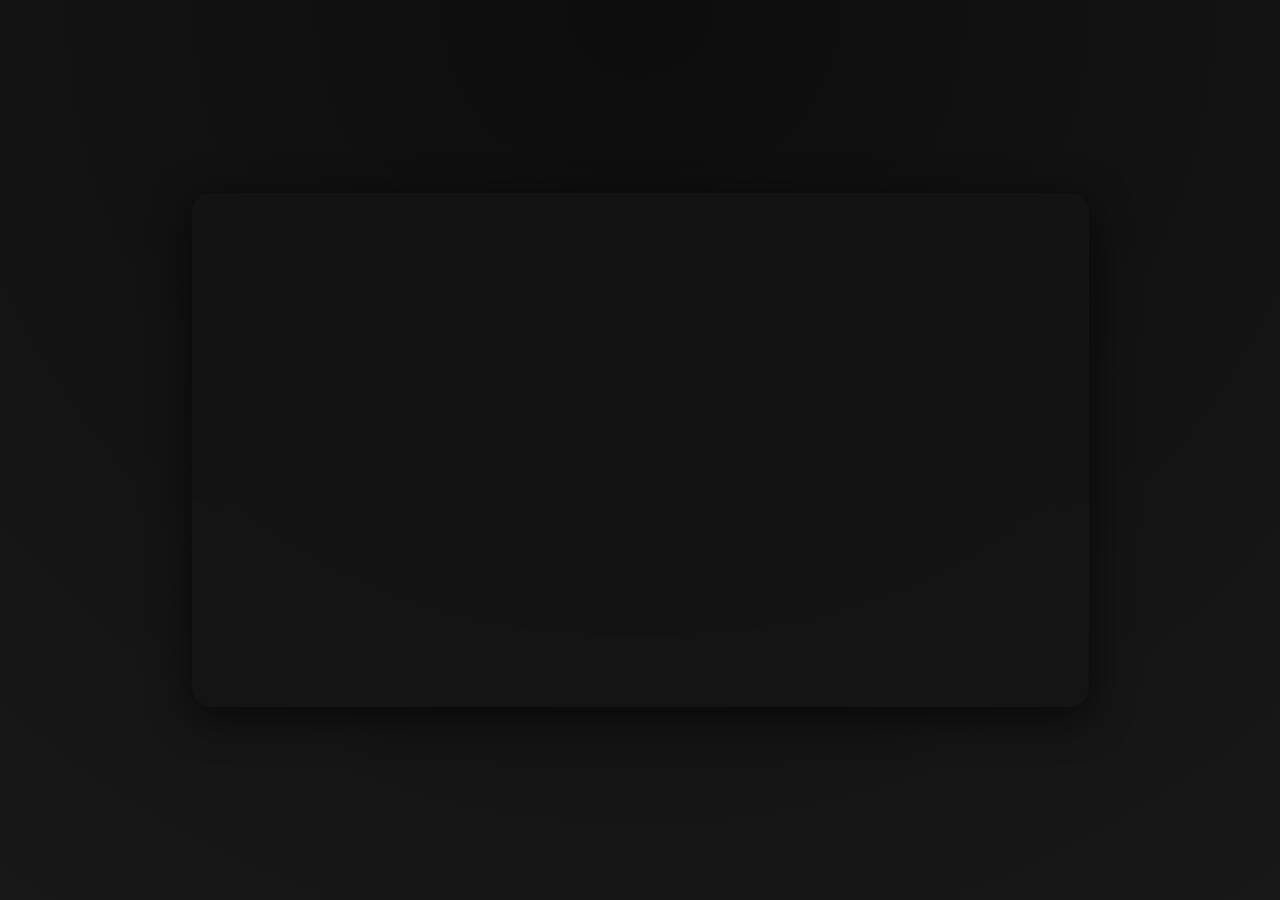
<file: index.html>
<!DOCTYPE html>
<html lang="en">
<head>
    <meta charset="UTF-8">
    <meta name="viewport" content="width=device-width, initial-scale=1.0">
    <meta http-equiv="X-UA-Compatible" content="ie=edge">
    
    <!-- Title -->
    <title>PTICT PPD Betong - Under Development</title>
    
    <!-- Meta Description for SEO -->
    <meta name="description" content="Peranticekap is a project by the PTICT team from PPD Betong. Stay tuned as we develop a cutting-edge ICT solution for schools in the Betong district.">

    <!-- Meta Keywords for SEO -->
    <meta name="keywords" content="PTICT, PPD Betong, ICT Team, Peranticekap, ICT Solutions, ICT Betong, school technology, under development, education technology, Betong district, ICT support, technical team">

    <!-- Meta Author -->
    <meta name="Alif" content="PTICT Team, PPD Betong">

    <!-- Open Graph (OG) meta tags for social media previews -->
    <meta property="og:title" content="PTICT PPD Betong - Under Development">
    <meta property="og:description" content="Our ICT team at PPD Betong is working hard on Peranticekap, a new platform for ICT services. Stay tuned for updates.">
    <meta property="og:image" content="src/ptict.png"> <!-- Ensure this path points to a valid image -->
    <meta property="og:url" content="https://www.peranticekap.my">
    <meta property="og:type" content="website">

    <!-- Twitter Card meta tags for Twitter previews -->
    <meta name="twitter:card" content="summary_large_image">
    <meta name="twitter:title" content="PTICT PPD Betong - Under Development">
    <meta name="twitter:description" content="Our ICT team at PPD Betong is developing Peranticekap, an advanced ICT platform for schools.">
    <meta name="twitter:image" content="src/IMG_2576.png">

    <!-- Favicon -->
    <link rel="icon" type="image/x-icon" href="favicon.ico">
    
    <!-- Google Fonts -->
    <link href="https://fonts.googleapis.com/css2?family=Poppins:wght@300;500;700&family=Raleway:wght@400;800&display=swap" rel="stylesheet">
    
    <!-- External CSS -->
    <link rel="stylesheet" href="styles.css">
</head>
<body>
    <div class="container">
        <!-- Picture element to support AVIF with PNG fallback -->
        <picture>
            <source type="image/avif" srcset="src/IMG_2576.avif">
            <img src="src/IMG_2576.png" alt="PTICT Logo" class="logo">
        </picture>
        
        <div class="content">
            <h1 class="fade-in">PTICT PPD BETONG is <span class="highlight">Coming Soon</span></h1>
            <p class="fade-in-delay">We are crafting something special for our ICT Team.<br>Stay tuned for updates!</p>
            <div class="timer fade-in-delay">
                <span id="days">00</span> Days
                <span id="hours">00</span> Hours
                <span id="minutes">00</span> Minutes
                <span id="seconds">00</span> Seconds
            </div>
        </div>
    </div>
    <script src="script.js"></script>
</body>
</html>
</file>
<file: styles.css>
/* Global Styles */
* {
    margin: 0;
    padding: 0;
    box-sizing: border-box;
}

body {
    font-family: 'Poppins', sans-serif;
    min-height: 100vh;
    display: flex;
    justify-content: center;
    align-items: center;
    background: radial-gradient(circle at top, #0d0d0d, #181818);
    color: #e0e0e0;
    text-align: center;
    overflow: auto;
    padding: 0 20px; /* Add padding for smaller screens */
}

.container {
    max-width: 90%;
    padding: 40px;
    background: rgba(20, 20, 20, 0.8);
    border-radius: 20px;
    box-shadow: 0 10px 40px rgba(0, 0, 0, 0.6);
    backdrop-filter: blur(10px);
    transition: transform 0.3s ease-in-out;
}

.container:hover {
    transform: translateY(-10px);
}

h1 {
    font-family: 'Raleway', sans-serif;
    font-size: 3rem;
    margin-bottom: 20px;
    font-weight: 800;
    color: #ffffff;
    opacity: 0;
    animation: fadeIn 1s forwards;
}

h1 .highlight {
    color: #ff4081;
    background: linear-gradient(90deg, #ff4081, #ff6f00);
    background-clip: text;
    -webkit-background-clip: text;
    color: transparent;
}

p {
    font-size: 1.2rem;
    margin-bottom: 40px;
    font-weight: 400;
    line-height: 1.6;
    color: #cfd8dc;
    opacity: 0;
    animation: fadeIn 1.5s forwards;
}

.timer {
    display: flex;
    justify-content: center;
    gap: 15px;
    font-size: 1.4rem;
    opacity: 0;
    animation: fadeIn 2s forwards;
    flex-wrap: wrap; /* Wrap content on smaller screens */
}

.timer span {
    font-weight: 700;
    font-size: 2.5rem;
    padding: 10px 20px;
    background: rgba(33, 33, 33, 0.8);
    border-radius: 10px;
    color: #ff4081;
    box-shadow: 0 4px 20px rgba(255, 64, 129, 0.2);
}

.timer span:nth-child(even) {
    background: rgba(255, 64, 129, 0.2);
    color: #ffffff;
}

/* Fade-in animations */
.fade-in {
    opacity: 0;
    animation: fadeIn 1s forwards;
}

.fade-in-delay {
    opacity: 0;
    animation: fadeIn 1.5s forwards;
}

@keyframes fadeIn {
    from {
        opacity: 0;
        transform: translateY(20px);
    }
    to {
        opacity: 1;
        transform: translateY(0);
    }
}

/* Styling for the team logo */
.logo {
    max-width: 150px; /* Limits the maximum size */
    height: auto; /* Maintain aspect ratio */
    margin-bottom: 20px; /* Adds space below the logo */
    animation: fadeIn 1s forwards; /* Fade-in animation */
    opacity: 0;
}

@media (max-width: 768px) {
    .logo {
        max-width: 120px; /* Adjust logo size on smaller screens */
    }
}

@media (max-width: 576px) {
    .logo {
        max-width: 100px; /* Further adjust size for mobile devices */
    }
}

/* Responsive Design */
@media (max-width: 1200px) {
    h1 {
        font-size: 2.5rem;
    }

    .container {
        max-width: 80%;
        padding: 30px;
    }
}

@media (max-width: 768px) {
    h1 {
        font-size: 2rem;
    }

    p {
        font-size: 1rem;
    }

    .timer {
        font-size: 1.2rem;
    }

    .timer span {
        font-size: 2rem;
    }
}

@media (max-width: 576px) {
    .container {
        max-width: 95%;
        padding: 20px;
    }

    h1 {
        font-size: 1.8rem;
    }

    p {
        font-size: 0.9rem;
    }

    .timer {
        flex-direction: column; /* Stack timer items vertically */
        gap: 10px;
        font-size: 1rem;
    }

    .timer span {
        font-size: 1.5rem;
    }
}

@media (max-width: 400px) {
    h1 {
        font-size: 1.5rem; /* Smaller font size for extra small screens */
    }

    p {
        font-size: 0.85rem; /* Adjust paragraph font size */
    }

    .timer {
        font-size: 0.9rem; /* Adjust timer font size */
    }

    .timer span {
        font-size: 1.2rem; /* Smaller timer numbers */
        padding: 8px 15px; /* Less padding for small screens */
    }
}
</file>
